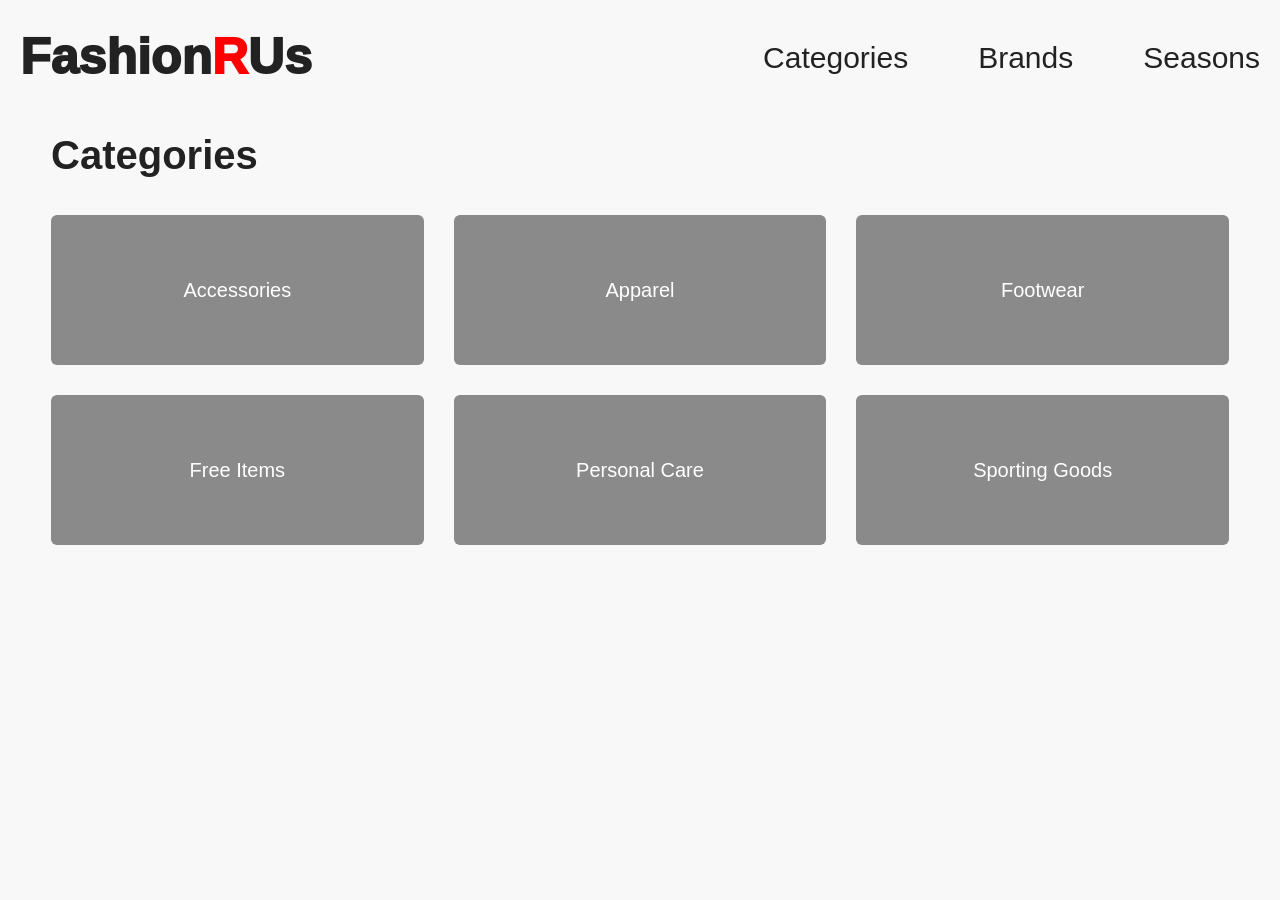
<file: index.html>
<!doctype html>
<html lang="en">
  <head>
    <meta charset="UTF-8" />
    <meta name="viewport" content="width=device-width, initial-scale=1.0" />
    <title>Statisk Site</title>
    <link rel="stylesheet" href="css/reset.css" />
    <link rel="stylesheet" href="css/general.css" />
    <link rel="stylesheet" href="css/index.css" />
    <meta name="robots" content="noindex" />
  </head>

  <body>
    <header>
      <h1>Fashion<span>R</span>Us</h1>

      <nav>
        <a href="#">Categories</a>
        <a href="#">Brands</a>
        <a href="#">Seasons</a>
      </nav>
    </header>
    <main>
      <h2>Categories</h2>

      <section class="category_list_container">
        <a href="productlist.html" class="category_card">Accessories</a>
        <a href="productlist.html" class="category_card">Apparel</a>
        <a href="productlist.html" class="category_card">Footwear</a>
        <a href="productlist.html" class="category_card">Free Items</a>
        <a href="productlist.html" class="category_card">Personal Care</a>
        <a href="productlist.html" class="category_card">Sporting Goods</a>
      </section>
    </main>
  </body>
</html>
</file>
<file: css/general.css>
body {
  font-family: Arial, Helvetica, sans-serif;
  line-height: 1.5;
  background: #f8f8f8;
  color: #222;
  padding: 20px;
}
main {
  width: 95%;
  margin: auto;
}
header {
  display: flex;
  justify-content: space-between;
  align-items: center;
  margin-bottom: 30px;
}
/* ---------- MOBILE ---------- */
/* --- LOGO ---*/
header h1 {
  font-size: 20px;
  font-weight: 700;
}
header h1 span {
  color: red;
}
/* ---NAVIGATION --- */
nav a {
  font-size: 12px;
  font-weight: 500;
}
/* --- KATEGORI TEKST --- */
a {
  text-decoration: none;
  color: inherit;
  font-size: 17px;
}
h2 {
  font-size: 20px;
}

img {
  max-width: 100%;
  display: block;
}

/* logo */

/* centrér siden */

main {
  max-width: 1200px;
  margin: auto;
}

/* ---------- TABLET ---------- */

@media (min-width: 600px) {
  /* --- LOGO ---*/

  header h1 {
    font-size: 25px;
    font-weight: 700;
  }
  /* ---NAVIGATION --- */
  nav a {
    font-size: 20px;
    font-weight: 500;
  }

  /* --- KATEGORI TEKST --- */
  a {
    font-size: 20px;
  }
  /* --- TEKST --- */
  h2 {
    font-size: 25px;
  }
}

/* ---------- DESKTOP ---------- */

@media (min-width: 1000px) {
  /* --- LOGO ---*/
  header h1 {
    font-size: 50px;
    font-weight: 1000;
  }
  /* ---NAVIGATION --- */
  nav {
    display: flex;
    gap: 70px;
  }
  nav a {
    font-size: 30px;
    font-weight: 500;
  }
  /* --- KATEGORI TEKST --- */
  a {
    font-size: 20px;
  }

  /* --- TEKST --- */
  h2 {
    font-size: 40px;
  }
}
</file>
<file: css/index.css>
/* ---------- MOBILE ---------- */
.category_list_container {
  display: grid;
  grid-template-columns: 1fr;
  gap: 20px;
  margin-top: 30px;
}
.category_card {
  background: #8a8a8a;
  color: white;
  padding: 80px 40px;
  text-align: center;
  border-radius: 6px;
  font-size: 22px;
}
/* ---------- TABLET ---------- */

@media (min-width: 600px) {
  .category_list_container {
    grid-template-columns: 1fr 1fr;
  }
}
/* ---------- DESKTOP ---------- */

@media (min-width: 1000px) {
  .category_list_container {
    grid-template-columns: repeat(3, 1fr);
    gap: 30px;
  }
  .category_card {
    padding: 60px;
    font-size: 20px;
  }
}
</file>
